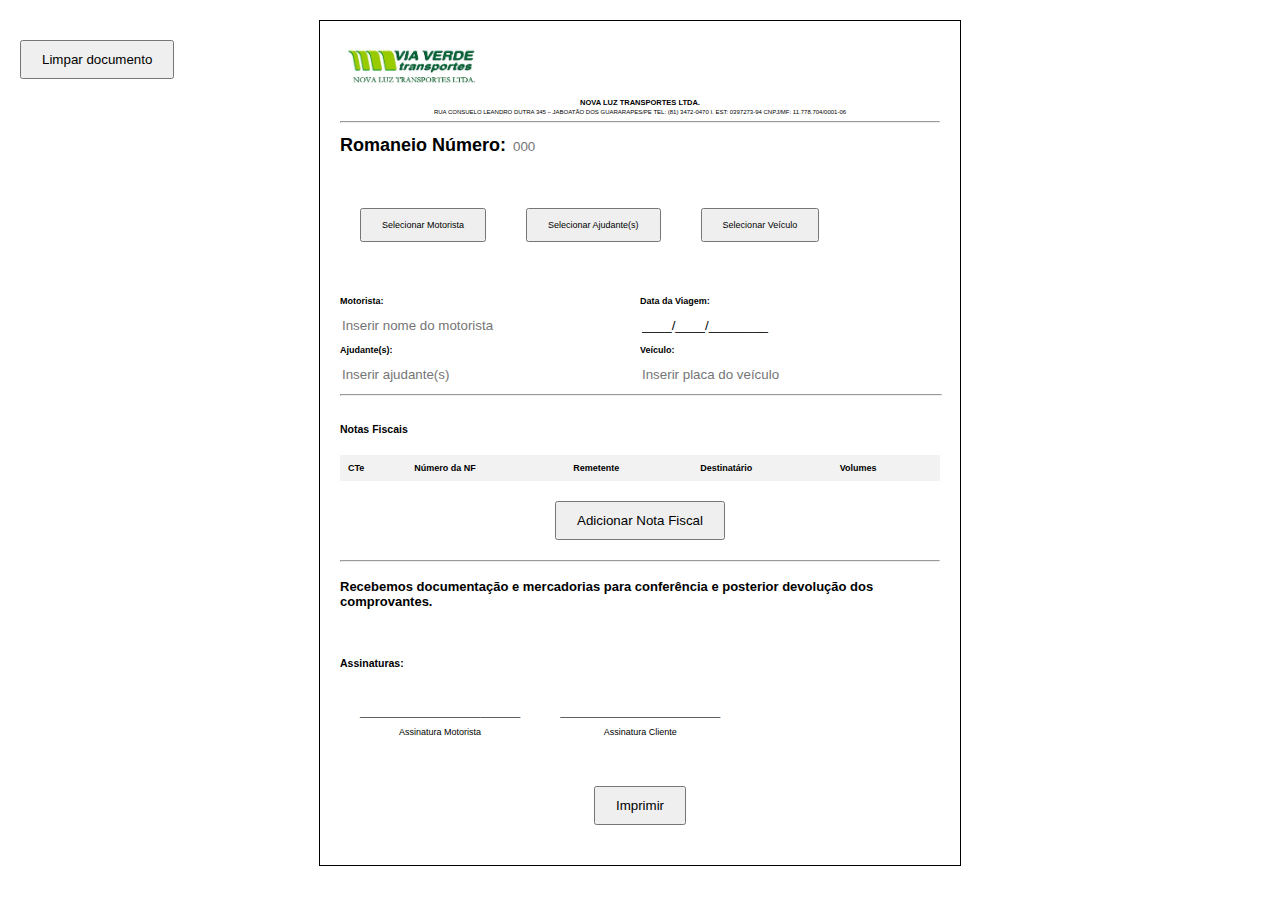
<file: index.html>
<!DOCTYPE html>
<html lang="pt-BR">
<head>
    <meta charset="UTF-8">
    <meta name="viewport" content="width=device-width, initial-scale=1.0">
    <title>Comprovação de Entrega</title>
    <script src="./script.js"></script>
    <link rel="stylesheet" href="./style.css">
</head>
<body>

    <button style="float: left;" onclick="limparDocumento()">Limpar documento</button>

    <div id="container">

        <img id="logo" src="./sources/viaverdelogo.png">

        <h6 class="cabecalho" style="font-size: smaller;">NOVA LUZ TRANSPORTES LTDA.</h6>
        <P class="cabecalho">RUA CONSUELO LEANDRO DUTRA 345 – JABOATÃO DOS GUARARAPES/PE
        TEL: (81) 3472-0470
        I. EST: 0397273-94
        CNPJ/MF: 11.778.704/0001-06</P>
        
        <hr>

        <h1>Romaneio Número: <input type="text" placeholder="000" style="border: none;"></h1>
        
    <div class="campoAssinatura">
        <div class="assinaturaDIV">
            <button class="assinatura" onclick="abrirModalSelMotorista()">Selecionar Motorista</button>
        </div>
        <div class="assinaturaDIV">
            <button class="assinatura" onclick="abrirModalSelAjudante()">Selecionar Ajudante(s)</button>
        </div>
        <div class="assinaturaDIV">
            <button class="assinatura" onclick="abrirModalSelVeiculo()">Selecionar Veículo</button>
        </div>
    </div>

    <div class="bordas">
        <div style="float: left; width: 100%; max-width: 300px;">
            <div class="cadastroNossosDados"><strong>Motorista:</strong>
                <input type="text" contenteditable="true" id="motorista" class="inputInformacoes" placeholder="Inserir nome do motorista">
            </div>
            <div class="cadastroNossosDados"><strong id="ajudanteTitulo">Ajudante(s):</strong>
                <input type="text" contenteditable="true" id="ajudante" class="inputInformacoes" placeholder="Inserir ajudante(s)">
            </div>
        </div>
        <div style="float: right; width: 100%; max-width: 300px;">
            <div class="cadastroNossosDados"><strong>Data da Viagem:</strong>
                <input type="text" contenteditable="true" id="dataViagem" class="inputInformacoes" value="____/____/________">
            </div>
            <div class="cadastroNossosDados"><strong>Veículo:</strong>
                <input type="text" contenteditable="true" id="veiculo" class="inputInformacoes" placeholder="Inserir placa do veículo">
            </div>
        </div>
    </div>
    
    <hr style="width: 100%; margin-top: 10px;">

    <div class="bordas">
        <h3>Notas Fiscais</h3>
        <table>
            <thead>
                <tr class="list">
                    <th>CTe</th>
                    <th>Número da NF</th>
                    <th>Remetente</th>
                    <th>Destinatário</th>
                    <th>Volumes</th>
                </tr>
            </thead>
            <tbody id="tabelaNFs"></tbody>
        </table>

        <button onclick="abrirModal()">Adicionar Nota Fiscal</button>

        <hr>

        <h4 style="font-size: small;">Recebemos documentação e
            mercadorias para conferência e
            posterior devolução dos comprovantes.</h4>
    </div>
        
        <div id="campoAssinatura">
            <h3>Assinaturas:</h3>
        
            <div class="assinaturaDIV">
                <p class="assinatura">________________________________</p>
                <p class="assinatura">Assinatura Motorista</p>
            </div>
            <div class="assinaturaDIV">
                <p class="assinatura">________________________________</p>
                <p class="assinatura">Assinatura Cliente</p>
            </div>
        </div>
        
            
        
        <button onclick="imprimirDocumento()">Imprimir</button>
        
    </div>

    <div id="modal" class="modal">
        <h3>Inserir Dados da Nota Fiscal</h3>
        <div class="row">
            <div>
                <label>CTe</label>
                <input type="text" id="cte" class="small-input">
            </div>
            <div>
                <label>NF</label>
                <input type="text" id="nfNumero">
            </div>
        </div>
        <label>Remetente (Razão Social)</label>
        <input type="text" id="remetente">
        <label>Destinatário (Razão Social)</label>
        <input type="text" id="destinatario">
        <label>Quantidade de Volumes</label>
        <input type="text" id="quantidade">
        
        <div class="modal-buttons">
            <button onclick="salvarDados()">Salvar</button>
            <button onclick="fecharModal()">Fechar</button>
        </div>
    </div>

    <div id="modalSelMotorista" class="modal">
        <select id="selecaoMotorista">
            <option value="0">Selecione um motorista</option>
            <option value="1">Edvaldo</option>
            <option value="2">Josinaldo</option>
            <option value="3">Wilson</option>
            <option value="4">Filipe</option>
        </select>

        <button onclick="salvarSelMotorista()">Selecionar</button>
        <button onclick="fecharModalSelMotorista()">Cancelar</button>
    </div>

    <div id="modalSelAjudante" class="modal">
        <legend>Selecione o(s) ajudante(s):</legend>
        
        <div>
            <label for="nenhum  ">Nenhum</label>
          <input type="checkbox" id="nenhum" name="interest" value="Nenhum" onclick="marcarNenhum()"/>
        </div> 
        <div>
            <label for="andre">André</label>
            <input type="checkbox" id="andre" name="interest" value="André" onclick="desmarcarNenhum()"/>
          </div>
        <div>
            <label for="julio">Julio</label>
            <input type="checkbox" id="julio" name="interest" value="Júlio" onclick="desmarcarNenhum()"/>
        </div>
        <div>
            <label for="roberto">Roberto</label>
            <input type="checkbox" id="roberto" name="interest" value="Roberto" onclick="desmarcarNenhum()"/>
        </div>
        <div>
            <label for="weslley">Weslley</label>
          <input type="checkbox" id="weslley" name="interest" value="Weslley" onclick="desmarcarNenhum()"/>
        </div>

        <button onclick="salvarSelAjudante()">Salvar</button>
        <button onclick="fecharModalSelAjudante()">Cancelar</button>
    </div>

    <div id="modalSelVeiculo" class="modal">
        <legend>Selecione o veículo:</legend>
        
        <div>
            <label for="vw" class="alinhamento">Volks</label>
            <input type="checkbox" class="alinhamento" id="vw" value="QKQ-9D65 (VW)" onclick="desmarcarVeiculos('vw')">
        </div> 
        <div>
            <label for="mbenz" class="alinhamento">Mercedez</label>
            <input type="checkbox" class="alinhamento" id="mbenz" value="QMI-3E66 (M. BENZ)" onclick="desmarcarVeiculos('mbenz')">
          </div>
        <div>
            <label for="hr1" class="alinhamento">HR PEO</label>
            <input type="checkbox" class="alinhamento" id="hr1" value="PEO-8452 (HR)" onclick="desmarcarVeiculos('hr1')">
        </div>
        <div>
            <label for="hr2" class="alinhamento">HR PDX</label>
            <input type="checkbox" class="alinhamento" id="hr2" value="PDX-0663 (HR)" onclick="desmarcarVeiculos('hr2')">
        </div>
        <div>
            <label for="fiorino" class="alinhamento">Fiorino</label>
            <input type="checkbox" class="alinhamento" id="fiorino" value="NVM-6057 (Fiorino)" onclick="desmarcarVeiculos('fiorino')">
        </div>
        <div>
            <label for="outroVeiculo" class="alinhamento">Outro</label>
            <input type="checkbox" class="alinhamento" id="outroVeiculo" value="Outro" onclick="marcarOutroVeiculo()">
            <input type="text" id="outroVeiculoInput" style="display: none;"  class="alinhamento">
        </div>

        <button onclick="salvarSelVeiculo()">Salvar</button>
        <button onclick="fecharModalSelVeiculo()">Cancelar</button>
    </div>

    <div id="modalEditarNota" class="modal">
        <h3>Deseja editar a nota?</h3>
    </div>

</body>
</html>
</file>
<file: style.css>
.vertical {
    display:inline-block;
}
#logo { width: 150px; }
body { font-family: Arial, sans-serif; margin: 20px; }
#container { font-size: xx-small; width: 80%; max-width: 600px; margin: auto; padding: 20px; border: 0.5px solid #000000; }
.assinaturaDIV { max-width: 600px; margin-top: 10px; margin-right: 20px; padding: 20px; text-align: center; display: table-cell; }
.assinatura { max-width: 600px; font-size: xx-small; size: 60px; }
#campoAssinatura { max-width: 600px; align-self: center;}
button { display: block; margin: 20px auto; padding: 10px 20px; }
label {
    display: inline-block;
  }​
.cadastroNossosDados {
    padding-top: 20px;
    padding-bottom: 20px;
    margin-top: 10px;
    margin-bottom: 10px;
    float: left;
}
.list {
    max-height: 10px;
}
.alinhamento {
    max-width: 40%; display: inline-block;
}
.modal { display: none; width: 20%; position: fixed; top: 50%; left: 50%; transform: translate(-50%, -50%); background: white; padding: 20px; border: 1px solid #ddd; box-shadow: 0px 0px 10px rgba(0, 0, 0, 0.1); }
.modal label { display: block; font-weight: bold; margin-top: 10px; }
.modal input { display: block; width: 100%; margin-bottom: 10px; padding: 5px; }
.modal-buttons { display: flex; justify-content: space-between; }
table { width: 100%; border-collapse: collapse; margin-top: 20px; }
th, td { border: 1px ; padding: 8px; text-align: left; }
th { background-color: #f2f2f2; }
.row { display: flex; gap: 10px; }
.row input { flex: 1; }
.small-input { max-width: 40%; }
.normal-input { width: 100%; }
.cabecalho{
    text-align: center;
    margin: 0%;
    padding: 0.2%;
    font-size: 50%;
}
.inputInformacoes {
    width: 100%;
    border-style: none;
    padding-top: 2px;
    padding-bottom: 2px;
    margin-top: 10px;
    margin-bottom: 10px;
}
#invisivel{
    border: none;
    background: none;
}
.bordas{
    padding-top: 2%;
    padding-bottom: 20px;

    margin-top: 2px;
    margin-bottom: 2px;
}



@media print {
    button { display: none; }
    ::-webkit-input-placeholder { /* WebKit browsers */
        color: transparent;
    }
    :-moz-placeholder { /* Mozilla Firefox 4 to 18 */
        color: transparent;
    }
    ::-moz-placeholder { /* Mozilla Firefox 19+ */
        color: transparent;
    }
    :-ms-input-placeholder { /* Internet Explorer 10+ */
        color: transparent;
    }
}
</file>
